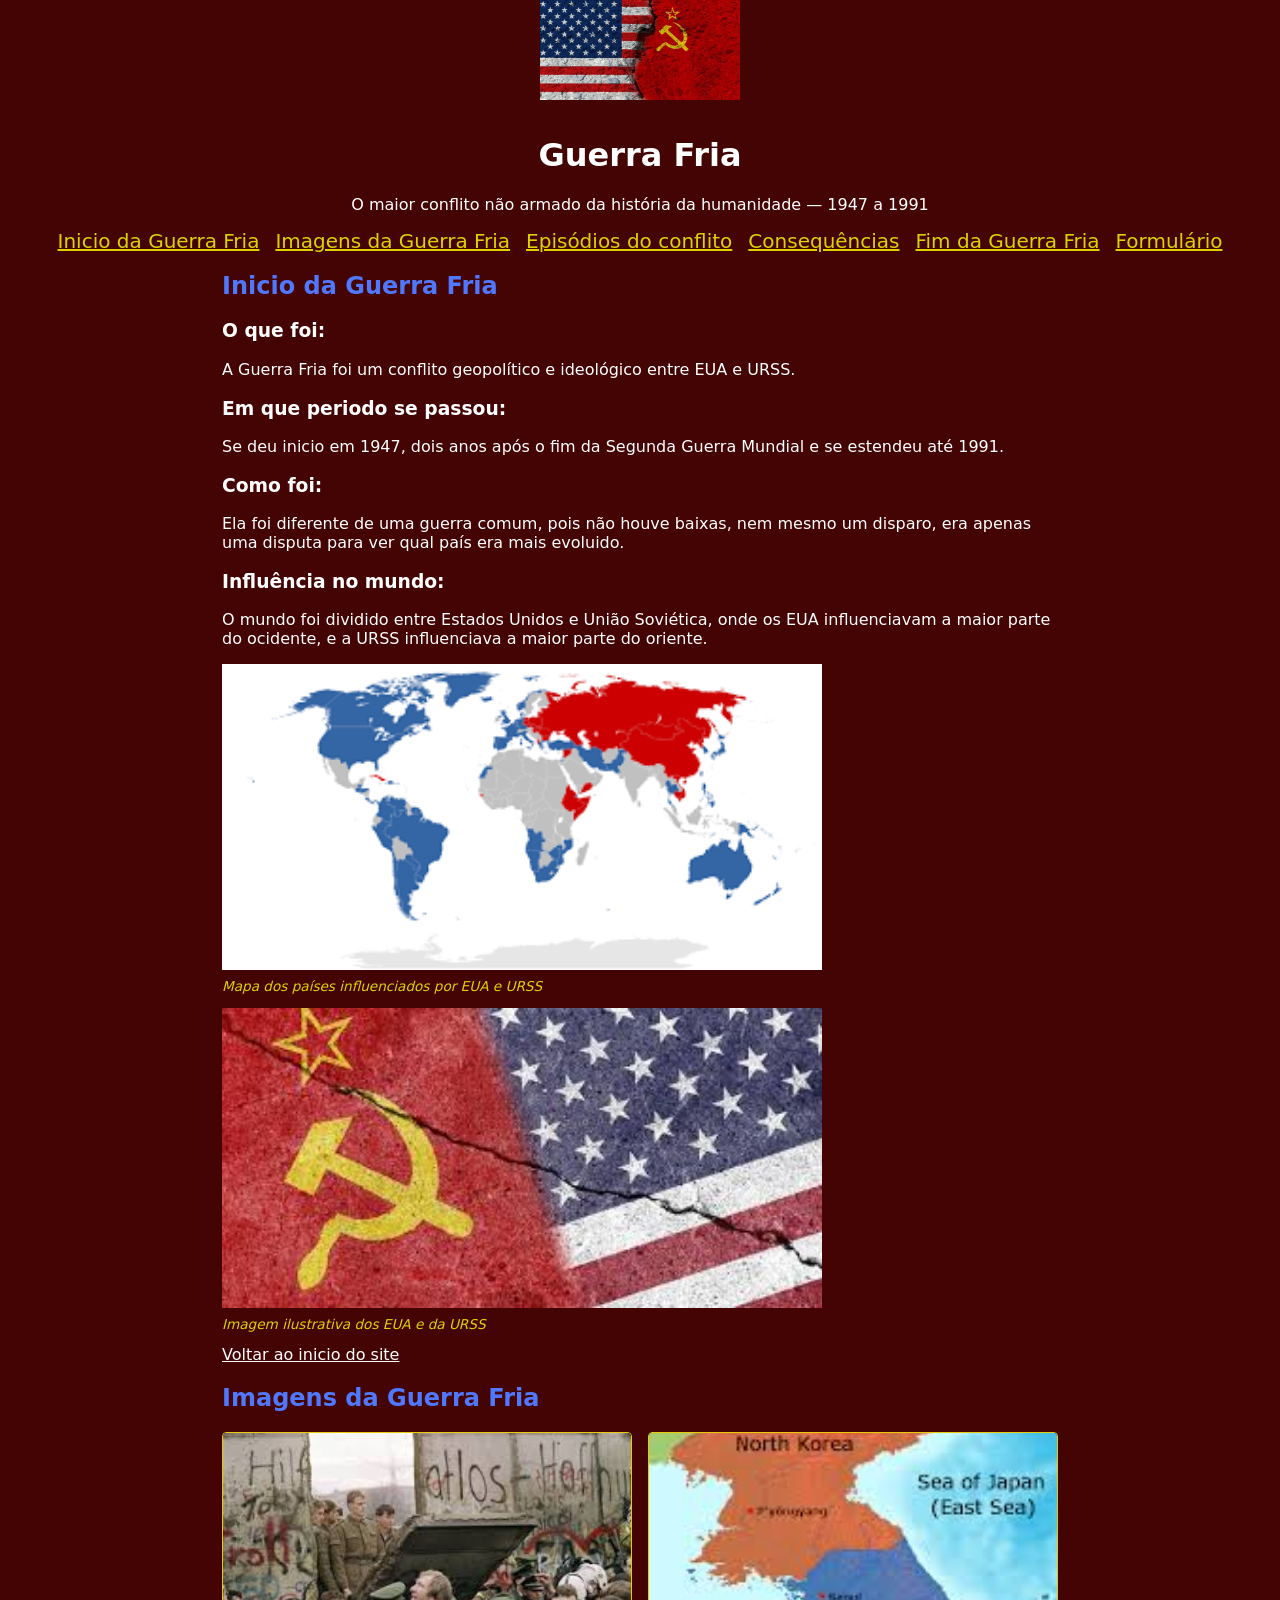
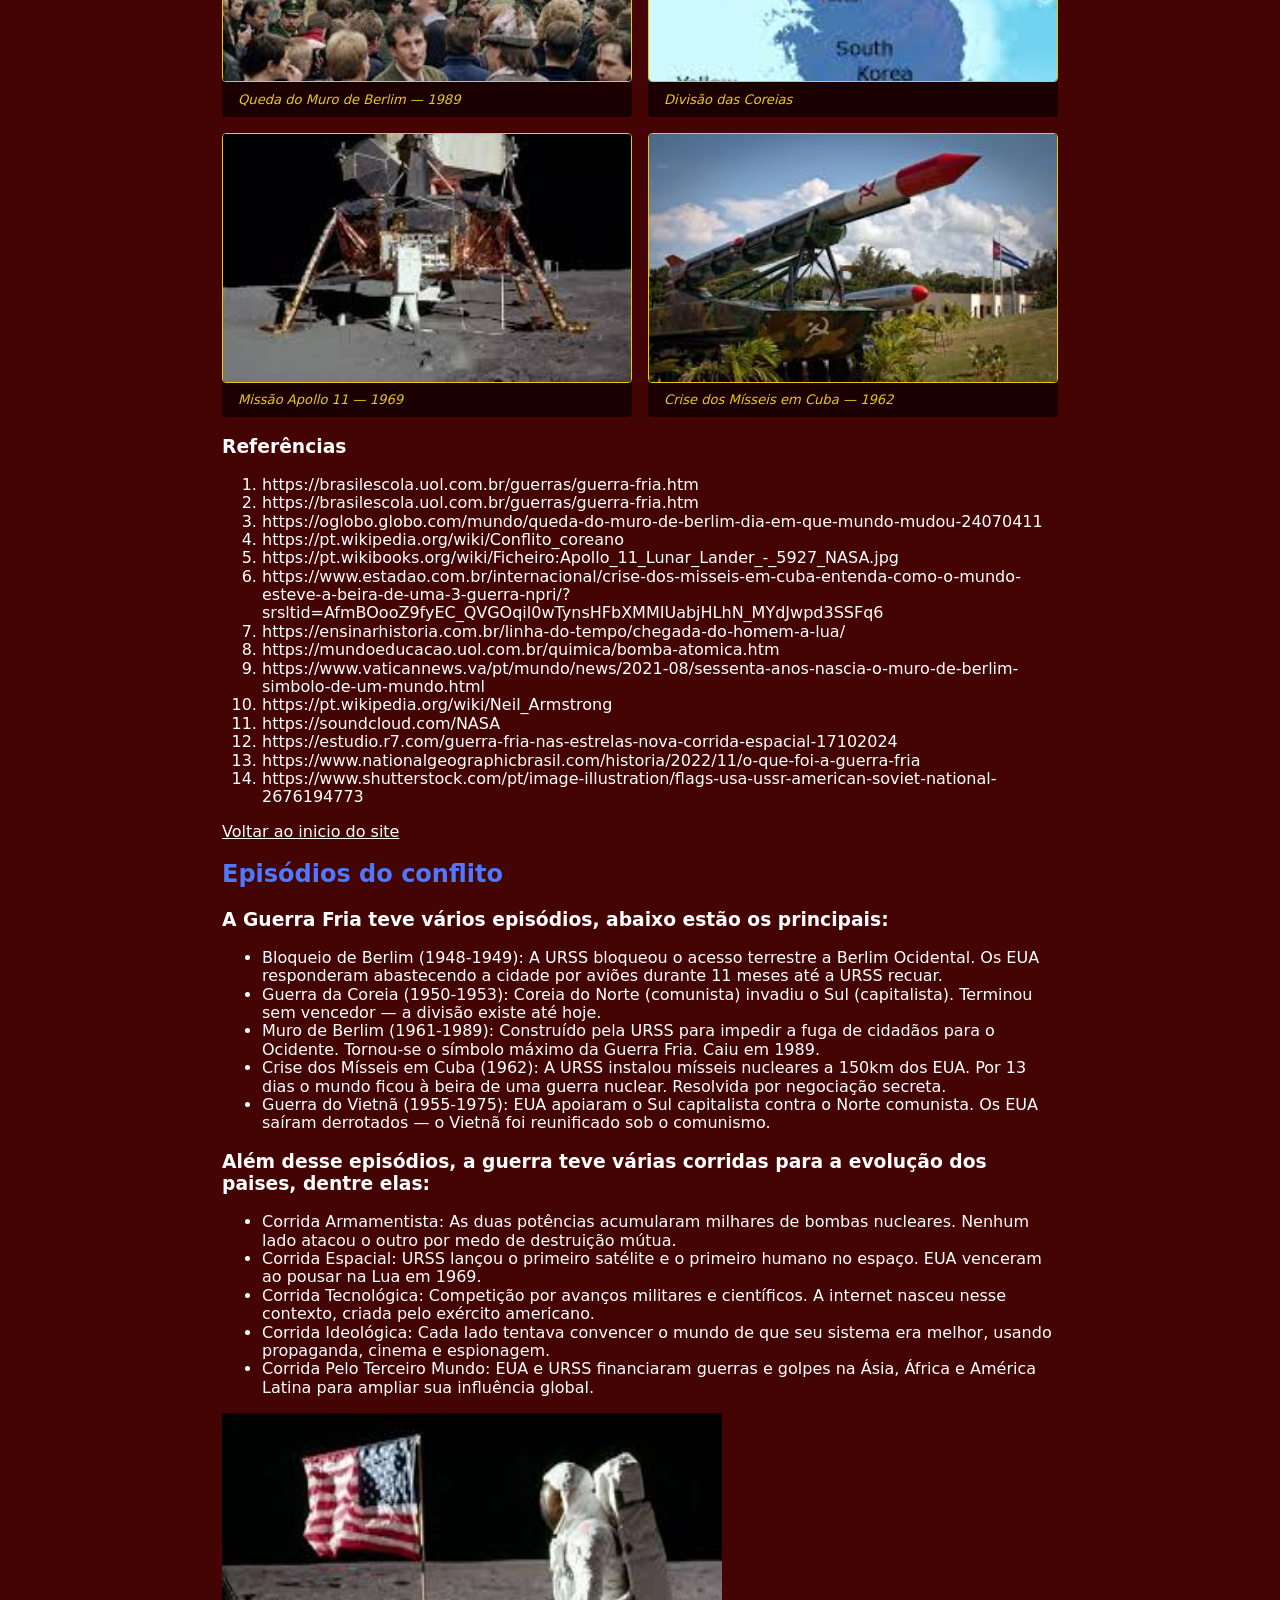
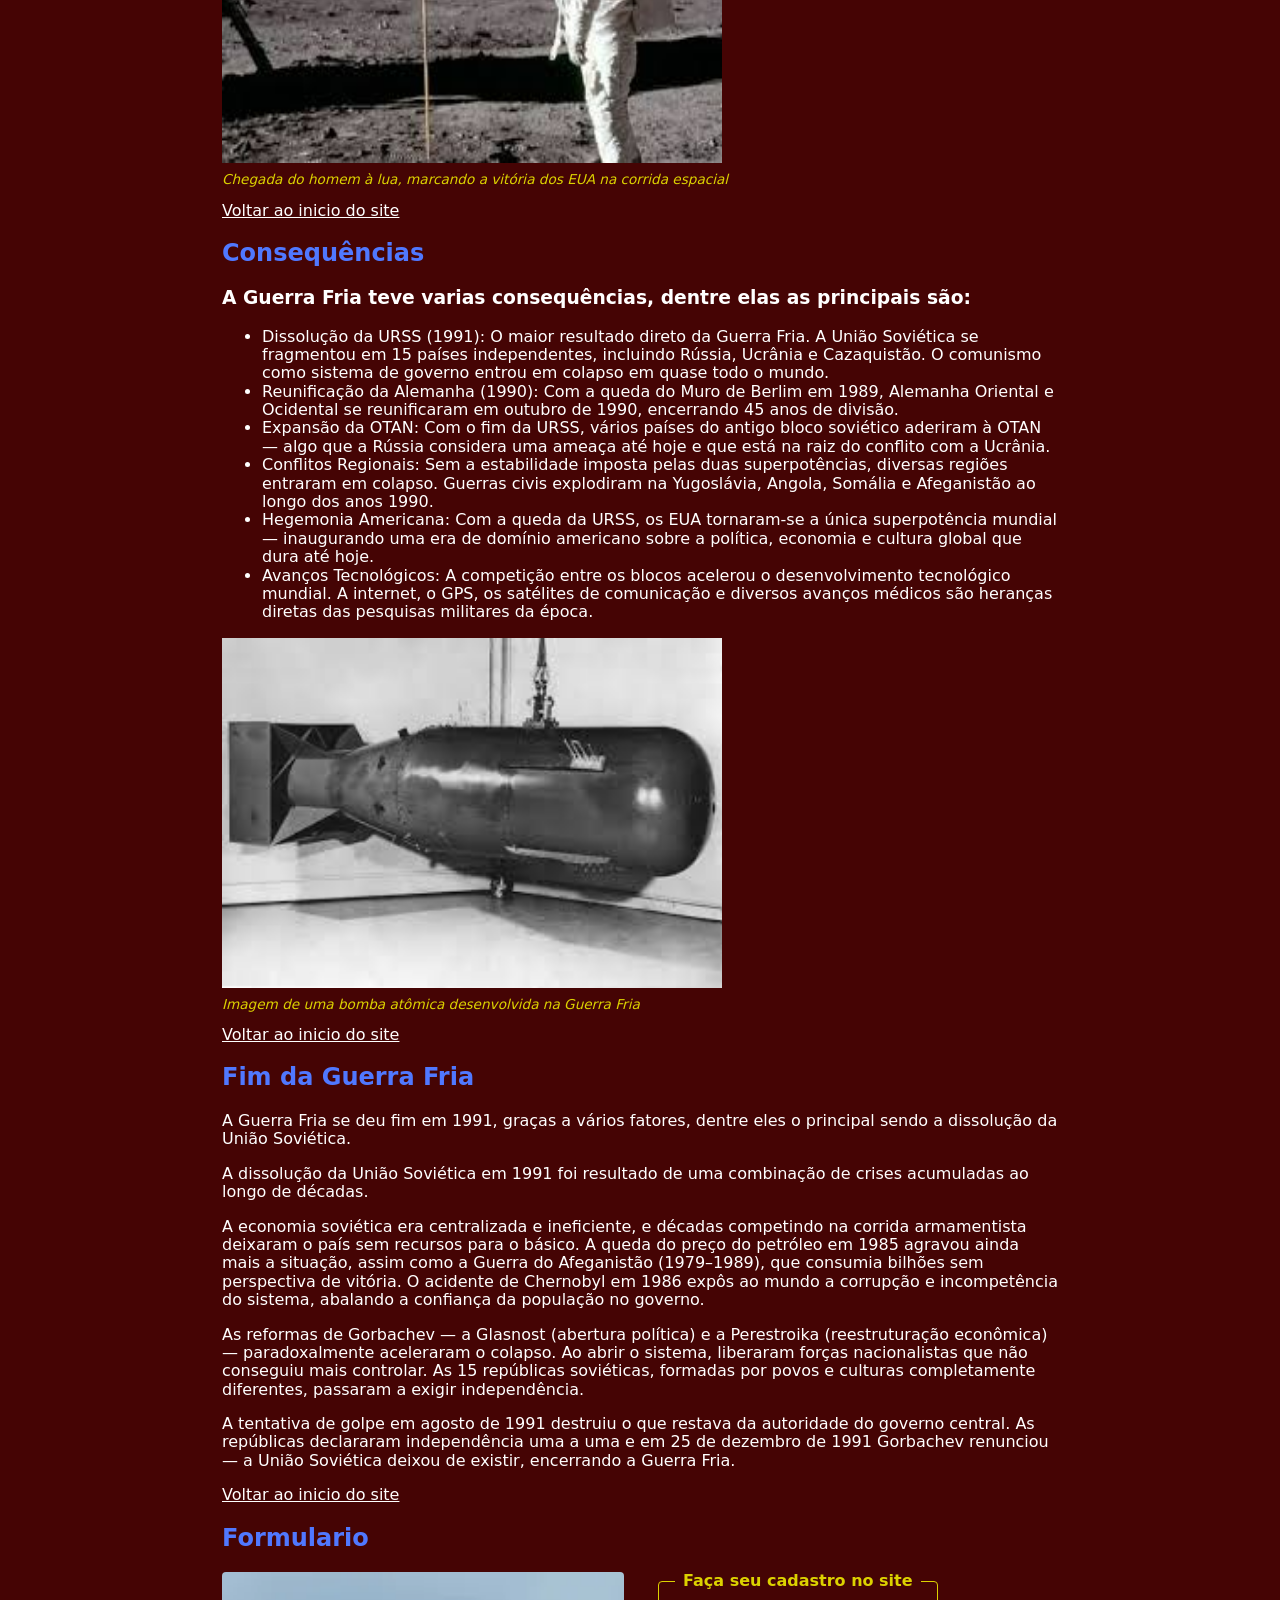
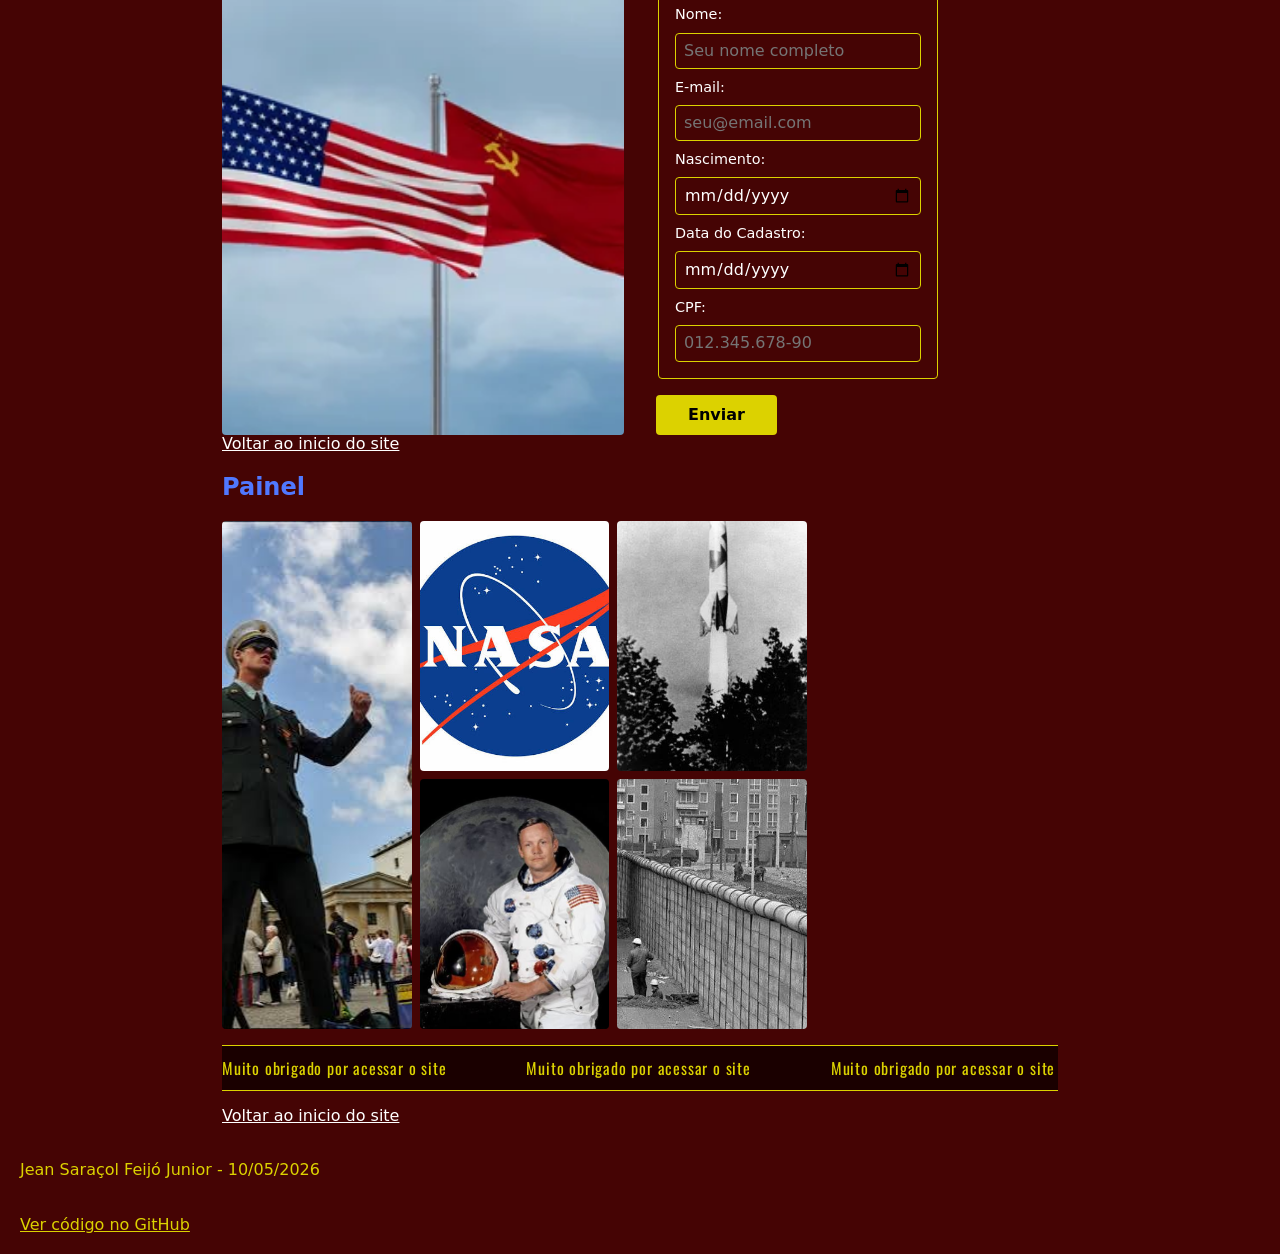
<file: index.html>
<!DOCTYPE html> 
<html lang="pt-BR">
<head> 
    <meta charset="UTF-8">
    <meta name="viewport" content="width=device-width, initial-scale=1.0">

    <title>Guerra Fria — O Conflito entre EUA e URSS (1947-1991)</title>

    <link rel="canonical" href="https://jeansfjr.github.io/Guerra-Fria/">
    <link rel="icon" type="image/webp" href="images/guerra-fria-guerras.webp">

    <meta name="description" content="Página educativa sobre a Guerra Fria, o maior conflito não armado da história, a disputa ideológica entre EUA e URSS que durou de 1947 até 1991.">
    <meta name="keywords" content="guerra fria, eua, urss, história, cold war, corrida espacial, muro de berlim, cuba">
    <meta name="author" content="Jean Saraçol Feijó Junior">
    <meta name="robots" content="index, follow">

    <meta property="og:title" content="Guerra Fria — O Conflito entre EUA e URSS">
    <meta property="og:description" content="Página educativa sobre a Guerra Fria, o maior conflito não armado da história, a disputa ideológica entre EUA e URSS que durou de 1947 até 1991.">
    <meta property="og:image" content="https://jeansfjr.github.io/Guerra-Fria/images/guerra-fria-guerras.webp">
    <meta property="og:type" content="website">
    <meta property="og:locale" content="pt_BR">
    <meta property="og:url" content="https://jeansfjr.github.io/Guerra-Fria/">
    <meta property="og:site_name" content="Guerra Fria">

    <meta name="twitter:card" content="summary_large_image">
    <meta name="twitter:title" content="Guerra Fria — O Conflito entre EUA e URSS">
    <meta name="twitter:description" content="Página educativa sobre a Guerra Fria, o maior conflito não armado da história, entre EUA e URSS.">
    <meta name="twitter:image" content="https://jeansfjr.github.io/Guerra-Fria/images/guerra-fria-guerras.webp">

    <link rel="preload" as="image" href="images/guerra-fria-guerras.webp">

    <link rel="preconnect" href="https://fonts.googleapis.com">
    <link rel="preconnect" href="https://fonts.gstatic.com" crossorigin>
    <link rel="preload" as="style" href="https://fonts.googleapis.com/css2?family=Playfair+Display:wght@700;900&family=Source+Serif+4:ital,opsz,wght@0,8..60,300;0,8..60,400;1,8..60,300&family=Oswald:wght@400;600&display=swap" crossorigin>
    <link rel="stylesheet" href="https://fonts.googleapis.com/css2?family=Playfair+Display:wght@700;900&family=Source+Serif+4:ital,opsz,wght@0,8..60,300;0,8..60,400;1,8..60,300&family=Oswald:wght@400;600&display=swap" crossorigin>

    <link rel="stylesheet" href="css/modern-normalize.css">
    <link rel="stylesheet" href="css/global.css">
    <link rel="stylesheet" href="css/components.css">
    <link rel="stylesheet" href="css/layout.css">
    <link rel="stylesheet" href="css/responsividade.css">
</head>

<body>

  <header id="topo">
    <div class="header-inner">
      <img 
        src="images/guerra-fria-guerras.webp"
        srcset="images/guerra-fria-guerras.webp 800w, images/guerra-fria-guerras.webp 400w"
        sizes="(max-width: 600px) 400px, 800px"
        alt="Logotipo — Guerra Fria"
        class="logo"
        width="200"
        height="100"
        fetchpriority="high"
     >
      <div class="header-texto">
      <h1>Guerra Fria</h1>
      <p>O maior conflito não armado da história da humanidade — 1947 a 1991</p>
      </div>
    </div>
  </header>

    <nav aria-label="Menu Principal">
      <ul>
        <li><a href="#periodo" class="ativo">Inicio da Guerra Fria</a></li>
        <li><a href="#galeria">Imagens da Guerra Fria</a></li>
        <li><a href="#episodios">Episódios do conflito</a></li>
        <li><a href="#consequencias">Consequências</a></li>
        <li><a href="#fim">Fim da Guerra Fria</a></li>
        <li><a href="#formulario"> Formulário</a></li>
      </ul>
    </nav>
    <main>
      <section id="periodo">
        <h2>Inicio da Guerra Fria</h2>
        <h3>O que foi:</h3>
          <p>A Guerra Fria foi um conflito geopolítico e ideológico entre EUA e URSS.</p>  
        <h3>Em que periodo se passou:</h3>
          <p>Se deu inicio em 1947, dois anos após o fim da Segunda Guerra Mundial e se estendeu até 1991.</p>
        <h3>Como foi:</h3>
          <p>Ela foi diferente de uma guerra comum, pois não houve baixas, nem mesmo um disparo, era apenas uma disputa para ver qual país era mais evoluido.</p>
        <h3>Influência no mundo:</h3>
          <p>O mundo foi dividido entre Estados Unidos e União Soviética, onde os EUA influenciavam a maior parte do ocidente, e a URSS influenciava a maior parte do oriente.</p>
        
        <img 
          src="images/mapa_guerra_fria.png"
          alt="Mapa do mundo dividido entre EUA e URSS"  
          class="mundo_dividido"
          width="500" height="300"
        >
        <p class="legenda-imagem">Mapa dos países influenciados por EUA e URSS</p>
        
        <img 
          src="images/EUAvsURss.jpg"
          alt="EUA vs URSS"  
          class="eua_vs_urss"
          width="500" height="300"
        >
        <p class="legenda-imagem">Imagem ilustrativa dos EUA e da URSS</p>

        <a href="#topo" class="link-topo">Voltar ao inicio do site</a>
      </section >
      <section id="galeria">
        <h2>Imagens da Guerra Fria</h2>

        <div class="galeria">

          <figure class="galeria-item">
            <img
              src="images/queda_do_muro_de_berlim.jpg"
              alt="Multidão derrubando o Muro de Berlim na noite de 9 de novembro de 1989"
              class="muro_de_berlim"
              loading="lazy"  
              width="600" height="250"
            >
            <figcaption>Queda do Muro de Berlim — 1989</figcaption>
          </figure>

          <figure class="galeria-item">
            <img
              src="images/divisao_das_coreias.jpg"
              alt="Divisão das Coreias do Sul e do Norte"
              class="coreias"
              loading="lazy"
              width="600" height="250"
            >
            <figcaption>Divisão das Coreias</figcaption>
          </figure>

          <figure class="galeria-item">
            <img
              src="images/apollo_11.jpg"
              alt="Foguete da Apollo 11"
              class="apollo_11"
              loading="lazy"
              width="600" height="250"
            >
            <figcaption>Missão Apollo 11 — 1969</figcaption>
          </figure>

          <figure class="galeria-item">
            <img
              src="images/misseis_em_cuba.jpg"
              alt="Mísseis soviéticos em Cuba — 1962"
              class="misseis"
              loading="lazy"
              width="600" height="250"
            >
            <figcaption>Crise dos Mísseis em Cuba — 1962</figcaption>
          </figure>

        </div>

        <div class="referencias">
          <h3>Referências</h3>
          <ol>
            <li>https://brasilescola.uol.com.br/guerras/guerra-fria.htm</li>
            <li>https://brasilescola.uol.com.br/guerras/guerra-fria.htm</li>
            <li>https://oglobo.globo.com/mundo/queda-do-muro-de-berlim-dia-em-que-mundo-mudou-24070411</li>
            <li>https://pt.wikipedia.org/wiki/Conflito_coreano</li>
            <li>https://pt.wikibooks.org/wiki/Ficheiro:Apollo_11_Lunar_Lander_-_5927_NASA.jpg</li>
            <li>https://www.estadao.com.br/internacional/crise-dos-misseis-em-cuba-entenda-como-o-mundo-esteve-a-beira-de-uma-3-guerra-npri/?srsltid=AfmBOooZ9fyEC_QVGOqil0wTynsHFbXMMIUabjHLhN_MYdJwpd3SSFq6</li>
            <li>https://ensinarhistoria.com.br/linha-do-tempo/chegada-do-homem-a-lua/</li>
            <li>https://mundoeducacao.uol.com.br/quimica/bomba-atomica.htm</li>
            <li>https://www.vaticannews.va/pt/mundo/news/2021-08/sessenta-anos-nascia-o-muro-de-berlim-simbolo-de-um-mundo.html</li>
            <li>https://pt.wikipedia.org/wiki/Neil_Armstrong</li>
            <li>https://soundcloud.com/NASA</li>
            <li>https://estudio.r7.com/guerra-fria-nas-estrelas-nova-corrida-espacial-17102024</li>
            <li>https://www.nationalgeographicbrasil.com/historia/2022/11/o-que-foi-a-guerra-fria</li>
            <li>https://www.shutterstock.com/pt/image-illustration/flags-usa-ussr-american-soviet-national-2676194773</li>
          </ol>
        </div>

        <a href="#topo" class="link-topo">Voltar ao inicio do site</a>
      </section>
      <section id="episodios">
        <h2>Episódios do conflito</h2>
        <h3>A Guerra Fria teve vários episódios, abaixo estão os principais:
        </h3>
        <ul>
          <li>Bloqueio de Berlim (1948-1949): A URSS bloqueou o acesso terrestre a Berlim Ocidental. Os EUA responderam abastecendo a cidade por aviões durante 11 meses até a URSS recuar.</li>  
          <li>Guerra da Coreia (1950-1953): Coreia do Norte (comunista) invadiu o Sul (capitalista). Terminou sem vencedor — a divisão existe até hoje.</li>
          <li>Muro de Berlim (1961-1989): Construído pela URSS para impedir a fuga de cidadãos para o Ocidente. Tornou-se o símbolo máximo da Guerra Fria. Caiu em 1989.</li>
          <li>Crise dos Mísseis em Cuba (1962): A URSS instalou mísseis nucleares a 150km dos EUA. Por 13 dias o mundo ficou à beira de uma guerra nuclear. Resolvida por negociação secreta.</li>
          <li>Guerra do Vietnã (1955-1975): EUA apoiaram o Sul capitalista contra o Norte comunista. Os EUA saíram derrotados — o Vietnã foi reunificado sob o comunismo.</li>
        </ul>
        <h3>Além desse episódios, a guerra teve várias corridas para a evolução dos paises, dentre elas:</h3>
        <ul>
          <li>Corrida Armamentista: As duas potências acumularam milhares de bombas nucleares. Nenhum lado atacou o outro por medo de destruição mútua.</li>
          <li>Corrida Espacial: URSS lançou o primeiro satélite e o primeiro humano no espaço. EUA venceram ao pousar na Lua em 1969.</li>
          <li>Corrida Tecnológica: Competição por avanços militares e científicos. A internet nasceu nesse contexto, criada pelo exército americano.</li>
          <li>Corrida Ideológica: Cada lado tentava convencer o mundo de que seu sistema era melhor, usando propaganda, cinema e espionagem.</li>
          <li>Corrida Pelo Terceiro Mundo: EUA e URSS financiaram guerras e golpes na Ásia, África e América Latina para ampliar sua influência global.</li>
        </ul>
        <img 
          src="images/homem_a_lua.jpg"
          alt="Imagem do homem na Lua"  
          loading="lazy"
          width="500" height="350"
        >
        <p class="legenda-imagem">Chegada do homem à lua, marcando a vitória dos EUA na corrida espacial</p>
        <a href="#topo" class="link-topo">Voltar ao inicio do site</a>
      </section>
      <section id="consequencias">
        <h2>Consequências</h2>
        <h3>A Guerra Fria teve varias consequências, dentre elas as principais são:</h3>
        <ul>
          <li>Dissolução da URSS (1991): O maior resultado direto da Guerra Fria. A União Soviética se fragmentou em 15 países independentes, incluindo Rússia, Ucrânia e Cazaquistão. O comunismo como sistema de governo entrou em colapso em quase todo o mundo.</li>
          <li>Reunificação da Alemanha (1990): Com a queda do Muro de Berlim em 1989, Alemanha Oriental e Ocidental se reunificaram em outubro de 1990, encerrando 45 anos de divisão.</li>
          <li>Expansão da OTAN: Com o fim da URSS, vários países do antigo bloco soviético aderiram à OTAN — algo que a Rússia considera uma ameaça até hoje e que está na raiz do conflito com a Ucrânia.</li>
          <li>Conflitos Regionais: Sem a estabilidade imposta pelas duas superpotências, diversas regiões entraram em colapso. Guerras civis explodiram na Yugoslávia, Angola, Somália e Afeganistão ao longo dos anos 1990.</li>
          <li>Hegemonia Americana: Com a queda da URSS, os EUA tornaram-se a única superpotência mundial — inaugurando uma era de domínio americano sobre a política, economia e cultura global que dura até hoje.</li>
          <li>Avanços Tecnológicos: A competição entre os blocos acelerou o desenvolvimento tecnológico mundial. A internet, o GPS, os satélites de comunicação e diversos avanços médicos são heranças diretas das pesquisas militares da época.</li>
        </ul>
        <img 
          src="images/bomba_atomica.jpg"
          alt="Bomba Atômica"
          loading="lazy"
          width="500" height="350"
        >
        <p class="legenda-imagem">Imagem de uma bomba atômica desenvolvida na Guerra Fria</p>
        <a href="#topo" class="link-topo">Voltar ao inicio do site</a>
      </section>
      <section id="fim">
        <h2>Fim da Guerra Fria</h2>
        <p>A Guerra Fria se deu fim em 1991, graças a vários fatores, dentre eles o principal sendo a dissolução da União Soviética.</p>
        <p>A dissolução da União Soviética em 1991 foi resultado de uma combinação de crises acumuladas ao longo de décadas.</p>
        <p>A economia soviética era centralizada e ineficiente, e décadas competindo na corrida armamentista deixaram o país sem recursos para o básico. A queda do preço do petróleo em 1985 agravou ainda mais a situação, assim como a Guerra do Afeganistão (1979–1989), que consumia bilhões sem perspectiva de vitória. O acidente de Chernobyl em 1986 expôs ao mundo a corrupção e incompetência do sistema, abalando a confiança da população no governo.</p>
        <p>As reformas de Gorbachev — a Glasnost (abertura política) e a Perestroika (reestruturação econômica) — paradoxalmente aceleraram o colapso. Ao abrir o sistema, liberaram forças nacionalistas que não conseguiu mais controlar. As 15 repúblicas soviéticas, formadas por povos e culturas completamente diferentes, passaram a exigir independência.</p>
        <p>A tentativa de golpe em agosto de 1991 destruiu o que restava da autoridade do governo central. As repúblicas declararam independência uma a uma e em 25 de dezembro de 1991 Gorbachev renunciou — a União Soviética deixou de existir, encerrando a Guerra Fria.</p>
        <a href="#topo" class="link-topo">Voltar ao inicio do site</a>
      </section>
      <section id="formulario">
        <h2>Formulario</h2>
        <div class="formulario">
          
          <img
            src="images/bandeiras-guerra-fria.webp"
            alt="bandeiras da URSS e dos EUA"
            class="bandeiras"
            loading="lazy"
            width="500" height="400"
          >

          <form class="formulario">
            
            <fieldset>
              <legend>Faça seu cadastro no site</legend>
          
                <label for="nome">Nome:</label>
                <input type="text" id="nome" name="nome" placeholder="Seu nome completo">

                <label for="email">E-mail:</label>
                <input type="email" id="email" name="email" placeholder="seu@email.com">

                <label for="nascimento">Nascimento:</label>
                <input type="date" id="nascimento" name="nascimento">

                <label for="cadastro">Data do Cadastro:</label>
                <input type="date" id="cadastro" name="cadastro">

                <label for="cpf">CPF:</label>
                <input type="number" id="cpf" name="cpf" placeholder="012.345.678-90">
              </fieldset>
              <button type="submit">Enviar</button>
          </form>

        </div>
        <a href="#topo" class="link-topo">Voltar ao inicio do site</a>
      </section>
      <section id="painel">
        <h2>Painel</h2>
        <div class="painel">

          <div class="painel-item p1">
            <img 
              src="images/capitaes-exercito.jpg" 
              alt="Capitães dos Exercitos dos EUA e URSS"
              loading="lazy"
            >
          </div>
          <div class="painel-item p2">
            <img 
              src="images/nasa.jpg" 
              alt="Imagem da logo da Nasa"
              loading="lazy"
            >
          </div>
          <div class="painel-item p3">
            <img 
              src="images/foguete.jpg" 
              alt="Foguete usado em uma missão espacial"
              loading="lazy"
            >
          </div>
          <div class="painel-item p4">
            <img 
              src="images/neil-armstrong.jpg" 
              alt="Foto de Neil Armstrong"
              loading="lazy"
            >
          </div>
          <div class="painel-item p5">
            <img 
              src="images/muro-de-berlim.jpg" 
              alt="Imagem do Muro de Berlim"
              loading="lazy"
            >
          </div>
        </div>
        <div class="banner-container">
         <div class="banner-texto">
             <span>Muito obrigado por acessar o site</span>
             <span>Muito obrigado por acessar o site</span>
             <span>Muito obrigado por acessar o site</span>
             <span>Muito obrigado por acessar o site</span>
             <span>Muito obrigado por acessar o site</span>
         </div>
        </div>
        <a href="#topo" class="link-topo">Voltar ao inicio do site</a>
      </section>

    </main>
    
  <footer>
      <p>Jean Saraçol Feijó Junior - 10/05/2026</p>
      <a href="https://github.com/Jeansfjr/Guerra-Fria" target="_blank" rel="noopener noreferrer" class="link-github">Ver código no GitHub</a>
  </footer>
</body>
</html>
</file>
<file: css/global.css>
body
{
    background: var(--cor-fundo);
}

h1, p, h3
{
    color: var(--cor-textos2);
}

h2
{
    color: var(--cor-textos3);
}

figure
{
    margin: 0;
}

.legenda-imagem
{
    font-size: 0.85rem;
    color: var(--cor-textos1);
    font-style: italic;
    margin-top: 0.3rem;
}
.link-topo
{
    color: var(--cor-textos2);
}
main
{
    padding: 0 1.5rem;
}

.mundo_dividido, .eua_vs_urss
{
    width: 100%;
    max-width: 500px;
    height: auto;
}

.galeria
{
    display: flex;
    flex-wrap: wrap;
    gap: 1rem;
}

.galeria-item
{
    flex: 1 1 calc(50% - 0.5rem);
    min-width: 240px;
    overflow: hidden;
    border-radius: 4px;
    background: var(--cor-fundo-galeria);
}

.galeria-item img
{
    width: 100%;
    height: 250px;
    object-fit: cover;
    display: block;
    border-radius: 4px;
    border: 1px solid var(--cor-borda-galeria);
}

.galeria-item figcaption
{
    padding: 0.6rem 1rem;
    font-size: 0.82rem;
    color: var(--cor-borda-galeria);
    font-style: italic;
}

#episodios li
{
    color: var(--cor-textos2);
}

#consequencias
{
    color: var(--cor-textos2);
}

.referencias h3
{
    color: var(--cor-textos2);
}

.referencias ol
{
    color: var(--cor-textos2);
}
.painel
{
    display: grid;
    grid-template-columns: repeat(3, 1fr);
    grid-template-rows: 250px 250px;
    gap: 0.5rem;
    width: 70%;
}

.painel-item
{
    overflow: hidden;
    border-radius: 4px;
}

.painel-item img
{
    width: 100%;
    height: 100%;
    object-fit: cover;
    display: block;
}

.p1 { grid-column: 1 / 2; grid-row: 1 / 3; }
.p2 { grid-column: 2 / 3; grid-row: 1 / 2; }
.p3 { grid-column: 3 / 4; grid-row: 1 / 2; }
.p4 { grid-column: 2 / 3; grid-row: 2 / 3; }
.p5 { grid-column: 3 / 4; grid-row: 2 / 3; }
</file>
<file: css/components.css>
.formulario
{
    display: grid;
    grid-template-columns: 1fr 1fr;
    gap: 2rem;
    align-items: start;
}

.bandeiras
{
    width: 100%;
    height: 100%;
    object-fit: cover;
    border-radius: 4px;
}

form.formulario
{
    display: flex;
    flex-direction: column;
    gap: 1rem;
}

form.formulario fieldset
{
    border: 1px solid var(--cor-textos1);
    border-radius: 4px;
    padding: 1rem;
    display: flex;
    flex-direction: column;
    gap: 0.6rem;
}

form.formulario legend
{
    color: var(--cor-textos1);
    padding: 0 0.5rem;
    font-weight: bold;
}

form.formulario label
{
    color: var(--cor-textos2);
    font-size: 0.9rem;
}

form.formulario input
{
    width: 100%;
    padding: 0.5rem;
    border-radius: 4px;
    border: 1px solid var(--cor-textos1);
    background: var(--cor-formulario);
    color: var(--cor-textos2);
    font-size: 1rem;
}

form.formulario button
{
    padding: 0.7rem 2rem;
    background: var(--cor-textos1);
    color: var(--cor-formulario2);
    border: none;
    border-radius: 4px;
    font-size: 1rem;
    cursor: pointer;
    font-weight: bold;
}

form.formulario button:hover
{
    background: var(--cor-fundo-formulario);
}
.banner-container
{
    margin-top: 1rem;
    margin-bottom: 1rem;
    width: 100%;
    overflow: hidden;
    background: var(--cor-fundo-galeria);
    border-top: 1px solid var(--cor-textos1);
    border-bottom: 1px solid var(--cor-textos1);
    padding: 0.8rem 0;
}

.banner-texto
{
    display: flex;
    gap: 5rem;
    width: max-content;
    animation: deslizar 15s linear infinite;
}

.banner-texto span
{
    color: var(--cor-textos1);
    font-size: 1rem;
    white-space: nowrap;
    font-family: 'Oswald', sans-serif;
    letter-spacing: 0.05em;
}

@keyframes deslizar
{
    0%   { transform: translateX(0); }
    100% { transform: translateX(-50%); }
}
:root
{
    --cor-voltar: white;
    --cor-fundo: rgb(69, 4, 4);
    --cor-fundo-galeria: #1a0000;
    --cor-borda-galeria: #ebc90b;
    --cor-textos1: rgb(220, 210, 0);
    --cor-textos2: white;
    --cor-textos3: rgb(80, 120, 255);
    --cor-referencias: white;
    --cor-formulario1: #2a0000;
    --cor-formulario2: black;
    --cor-fundo-formulario: rgb(220, 220, 20);
}
</file>
<file: css/layout.css>
footer p
{
    padding: 20px;
    color: var(--cor-textos1);
}
footer a.link-github
{
    padding: 20px;
    color: var(--cor-textos1);
}
.header-inner
{
    display: flex;
    flex-direction: column;
    align-items: center;
    gap: 1rem;
    text-align: center;
}

.logo
{
    width: 200px;
    height: 100px;
}
nav
{
    font-size: 20px;
    display: flex;
    align-items: center;
    justify-content: center;
}

nav ul
{
    display: flex;
    flex-direction: row;
    flex-wrap: wrap;
    justify-content: center;
    gap: 1rem;
    list-style: none;
    margin: 0;
    padding: 0;
}

nav ul li a
{
    color: var(--cor-textos1);
}
</file>
<file: css/responsividade.css>
@media (max-width: 600px)
{
    nav ul
    {
        flex-direction: column;
        align-items: center;
    }

    .galeria-item
    {
        flex: 1 1 100%;
    }

    .mundo_dividido, .eua_vs_urss
    {
        max-width: 100%;
    }

    #episodios img, #consequencias img
    {
        width: 100%;
        height: auto;
    }

    h1 { font-size: 1.5rem; }
    h2 { font-size: 1.3rem; }
    h3 { font-size: 1rem; }

    .formulario
    {
        grid-template-columns: 1fr;
    }

    .bandeiras
    {
        height: 200px;
    }

    .painel
    {
        grid-template-columns: 1fr;
        grid-template-rows: auto;
        width: 100%;
    }

    .painel-item
    {
        height: 200px;
        grid-column: auto;
        grid-row: auto;
    }

    .banner-texto
    {
        animation-duration: 10s;
    }

    .banner-texto span
    {
        font-size: 0.85rem;
    }
}

@media (min-width: 1024px)
{
    main
    {
        max-width: 900px;
        margin: 0 auto;
        padding: 0 2rem;
    }

    .mundo_dividido, .eua_vs_urss
    {
        max-width: 600px;
    }
}
</file>
